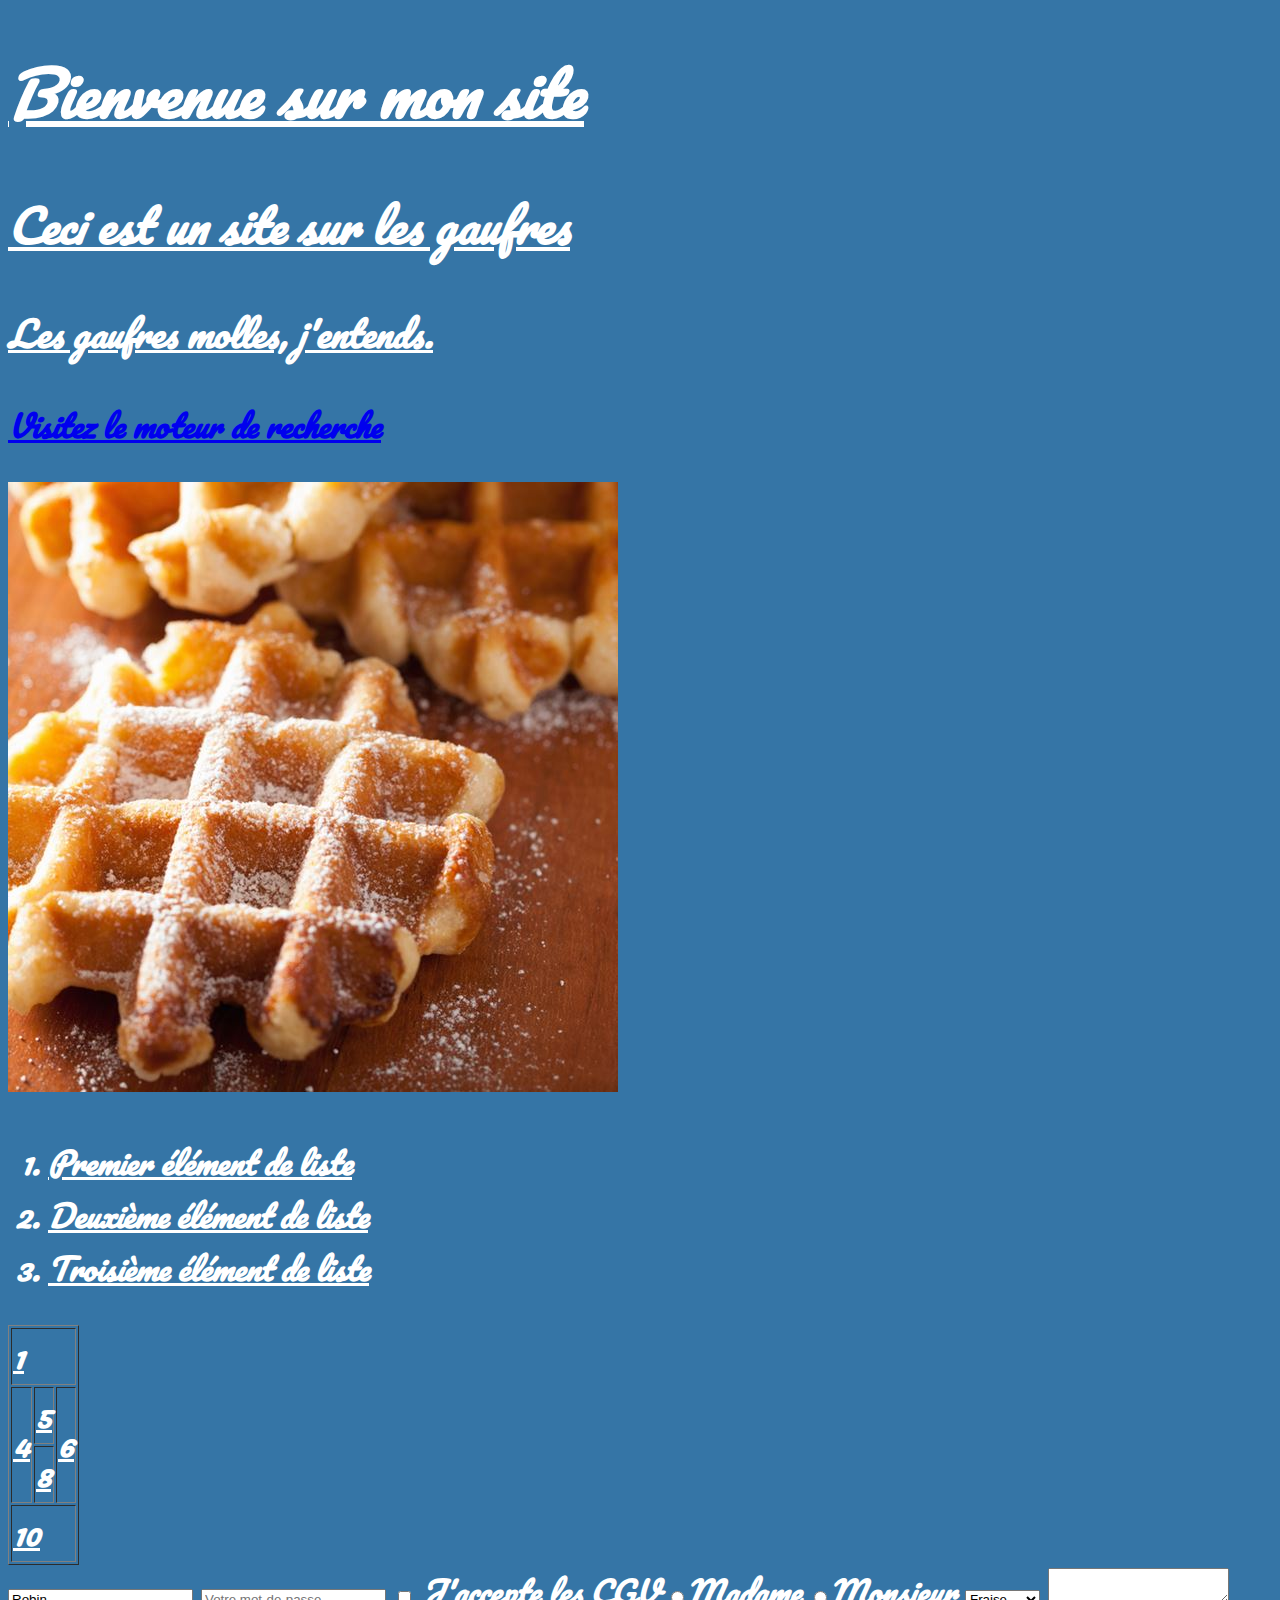
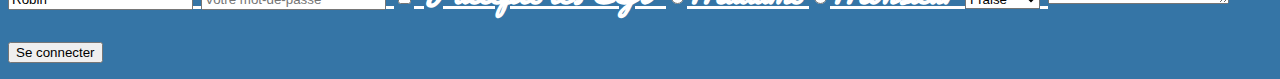
<file: index.html>
<!DOCTYPE html>
<html>
	<head>
		<meta charset="utf-8">
		<title>Lettres ouvertes en faveur des gaufres molles</title>
		<link href="https://fonts.googleapis.com/css?family=Pacifico" rel="stylesheet">
		<link href="styles/style.css" rel="stylesheet" type="text/css">
	</head>
	<body>
		<!-- <style>
			a{
				color:green;	
			}
		</style> -->
		<h1 id="titre-principal" class="titre">Bienvenue sur mon site</h1>

		<!-- identifiant unique sur la balise -->
		<div id="contenu">
			<h2 class="titre sous-titre">Ceci est un site sur les gaufres</h2>
			<h3 class="titre sous-titre">Les gaufres molles, j'entends.</h3>
			<p>
				<a href="http://www.google.com">Visitez le moteur de recherche</a>
			</p>
			<img src="images/photo-gaufre.jpeg"	alt="Photo d'une gaufre">
			<ol>
				<li>Premier <em><strong>élément</strong></em> de liste</li>
				<li>Deuxième élément de liste</li>
				<li>Troisième élément de liste</li>
			</ol>
			<table border="1">
				<tr>
					<td colspan="3">1</td>
				</tr>
				<tr>
					<td rowspan="2">4</td>
					<td>5</td>
					<td rowspan="2">6</td>
				</tr>
				<tr>
					<td>8</td>
				</tr>
				<tr>
					<td colspan="3">10</td>
				</tr>
			</table>
			<form>
				<input type="text" placeholder="Votre nom" value="Robin">
				<input type="password" placeholder="Votre mot-de-passe">
				<input type="checkbox"> J'accepte les CGV
				<input type="radio" name="civilite">Madame 
				<input type="radio" name="civilite">Monsieur

				<select>
					<option>Fraise</option>
					<option>Chocolat</option>
					<option>Sucre</option>
				</select>

				<textarea></textarea>

				<input type="submit" value="Se connecter">
			</form>
		</div>
	</body>
</html>
</file>
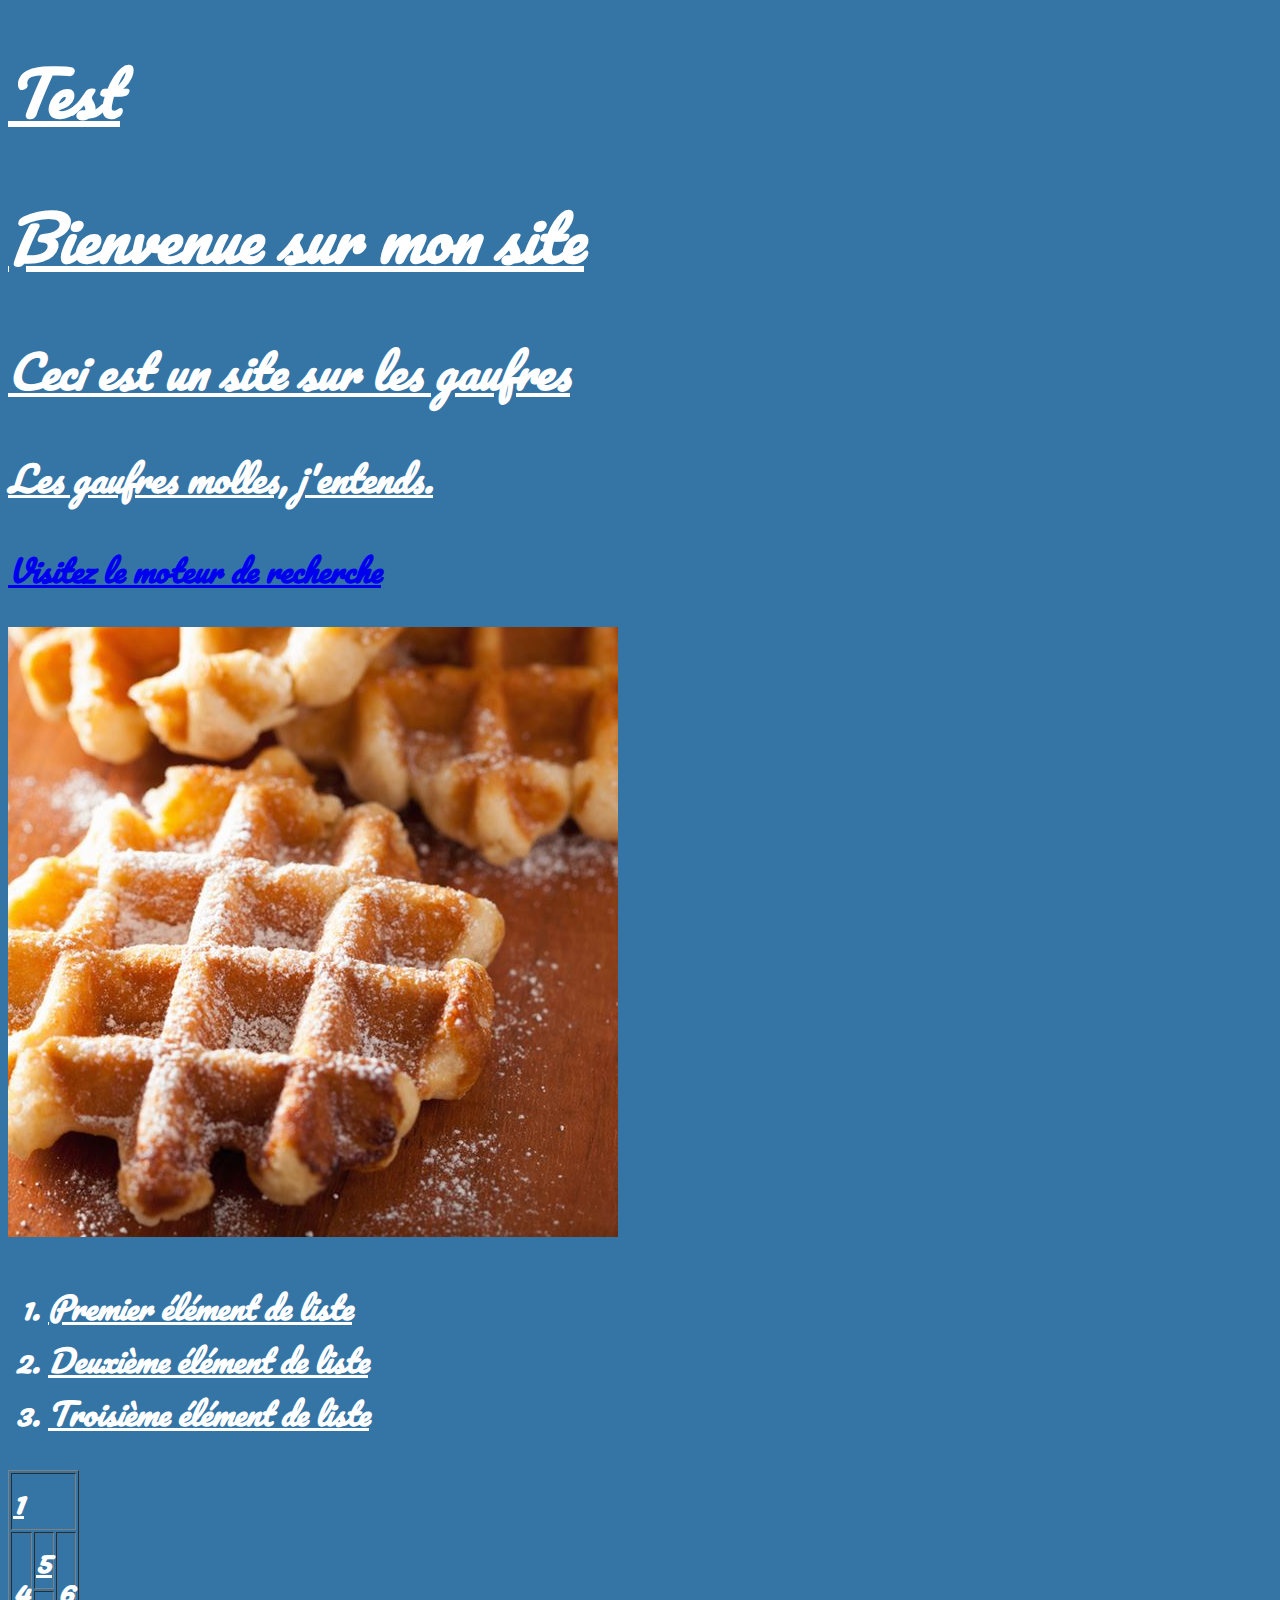
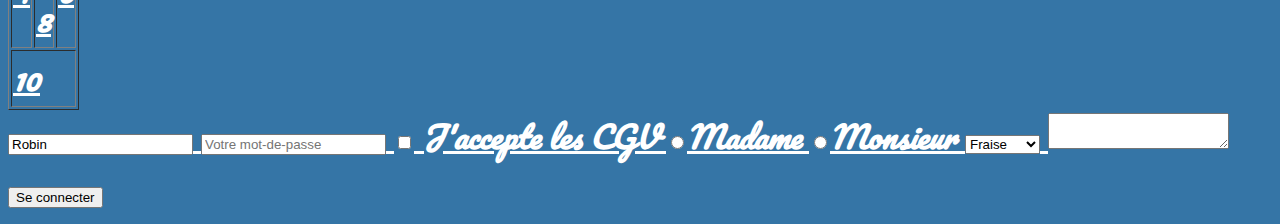
<file: index2.html>
<!DOCTYPE html>
<html>
	<head>
		<meta charset="utf-8">
		<title>Lettres ouvertes en faveur des gaufres molles</title>
		<link href="https://fonts.googleapis.com/css?family=Pacifico" rel="stylesheet">
		<link href="styles/style.css" rel="stylesheet" type="text/css">
	</head>
	<body>
		<!-- <style>
			a{
				color:green;	
			}
		</style> -->
		<h1>Test</h1>
		<h1 id="titre-principal" class="titre">Bienvenue sur mon site</h1>

		<!-- identifiant unique sur la balise -->
		<div id="contenu">
			<h2 class="titre sous-titre">Ceci est un site sur les gaufres</h2>
			<h3 class="titre sous-titre">Les gaufres molles, j'entends.</h3>
			<p>
				<a href="http://www.google.com">Visitez le moteur de recherche</a>
			</p>
			<img src="images/photo-gaufre.jpeg"	alt="Photo d'une gaufre">
			<ol>
				<li>Premier <em><strong>élément</strong></em> de liste</li>
				<li>Deuxième élément de liste</li>
				<li>Troisième élément de liste</li>
			</ol>
			<table border="1">
				<tr>
					<td colspan="3">1</td>
				</tr>
				<tr>
					<td rowspan="2">4</td>
					<td>5</td>
					<td rowspan="2">6</td>
				</tr>
				<tr>
					<td>8</td>
				</tr>
				<tr>
					<td colspan="3">10</td>
				</tr>
			</table>
			<form>
				<input type="text" placeholder="Votre nom" value="Robin">
				<input type="password" placeholder="Votre mot-de-passe">
				<input type="checkbox"> J'accepte les CGV
				<input type="radio" name="civilite">Madame 
				<input type="radio" name="civilite">Monsieur

				<select>
					<option>Fraise</option>
					<option>Chocolat</option>
					<option>Sucre</option>
				</select>

				<textarea></textarea>

				<input type="submit" value="Se connecter">
			</form>
		</div>
	</body>
</html>
</file>
<file: styles/style.css>
body{
	background: #3575a6;
	color:#fff; /* couleur texte */
	font-size:30px; /* taille texte */
	font-weight:bold; /* graisse */
	font-style:italic; /* italique */
	text-decoration:underline; /* souligné */
	font-family:Pacifico;
}
</file>
